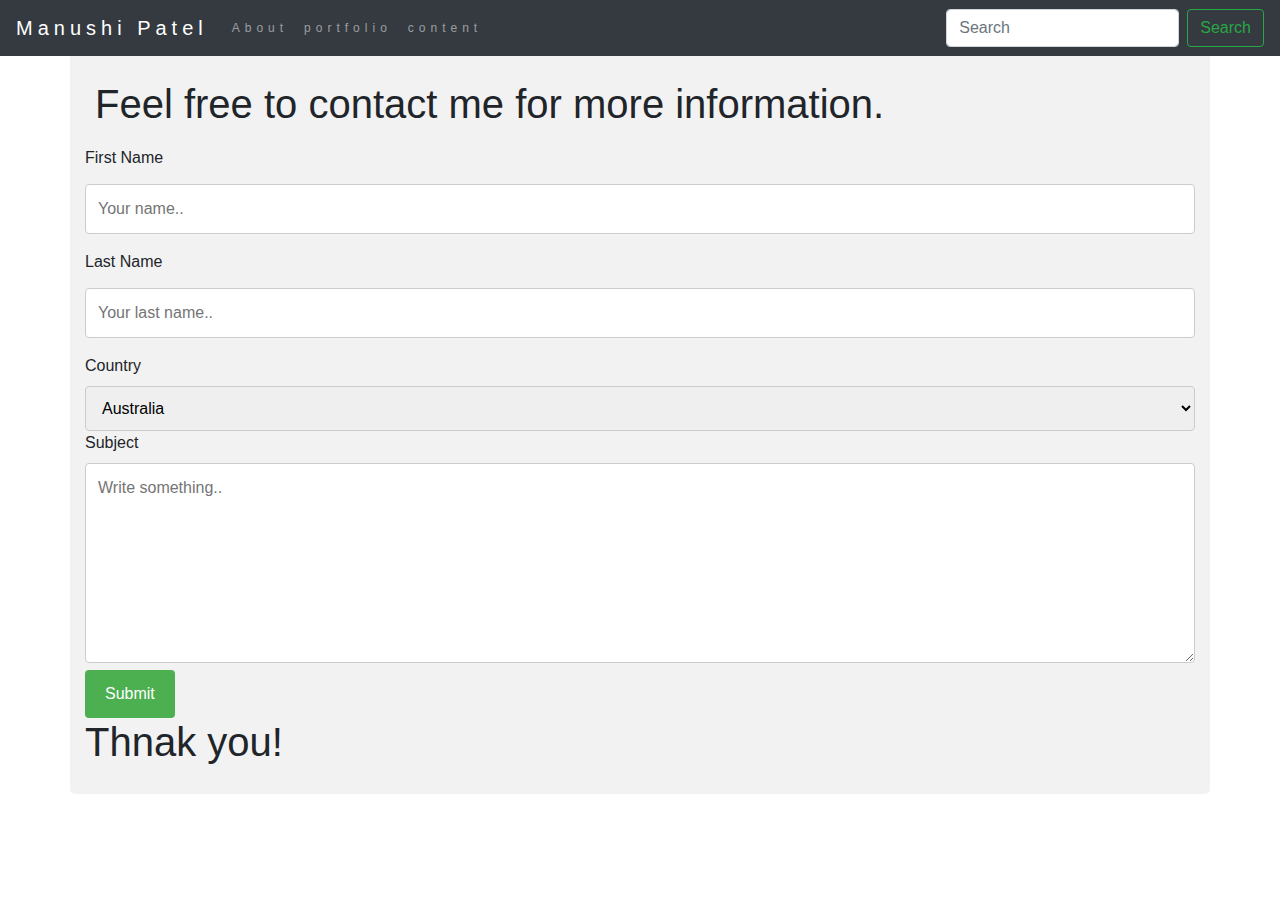
<file: contact.html>
<!DOCTYPE html>
<html lang="en">
<head>
    <meta charset="UTF-8">
    <meta name="viewport" content="width=device-width, initial-scale=1.0, shrink-to-fit=no">
    <meta http-equiv="X-UA-Compatible" content="ie=edge">
    <link rel="stylesheet" href="index.css"/>
    <link rel="stylesheet" href="portfolio.css"/>
    <link rel="stylesheet" href="contact.css"/>
    <link rel="stylesheet" href="https://stackpath.bootstrapcdn.com/bootstrap/4.4.1/css/bootstrap.min.css" integrity="sha384-Vkoo8x4CGsO3+Hhxv8T/Q5PaXtkKtu6ug5TOeNV6gBiFeWPGFN9MuhOf23Q9Ifjh" crossorigin="anonymous">
    <link rel="stylesheet" href="https://maxcdn.bootstrapcdn.com/font-awesome/4.7.0/css/font-awesome.min.css">
    <script src="https://code.jquery.com/jquery-3.4.1.slim.min.js" integrity="sha384-J6qa4849blE2+poT4WnyKhv5vZF5SrPo0iEjwBvKU7imGFAV0wwj1yYfoRSJoZ+n" crossorigin="anonymous"></script>
    <script src="https://cdn.jsdelivr.net/npm/popper.js@1.16.0/dist/umd/popper.min.js" integrity="sha384-Q6E9RHvbIyZFJoft+2mJbHaEWldlvI9IOYy5n3zV9zzTtmI3UksdQRVvoxMfooAo" crossorigin="anonymous"></script>
    <script src="https://stackpath.bootstrapcdn.com/bootstrap/4.4.1/js/bootstrap.min.js" integrity="sha384-wfSDF2E50Y2D1uUdj0O3uMBJnjuUD4Ih7YwaYd1iqfktj0Uod8GCExl3Og8ifwB6" crossorigin="anonymous"></script>
    <title>About</title>
</head>
<body data-spy="scroll" data-target=".navbar">

    <!-- Navbar -->
    <div id="Header">
        <nav class="navbar navbar-expand-sm navbar-dark bg-dark fixed-top">
           
            <a class="navbar-brand" href="#">Manushi Patel</a>
            <button class="navbar-toggler" type="button" data-toggle="collapse" data-target="#navbarSupportedContent" aria-controls="navbarSupportedContent" aria-expanded="false" aria-label="Toggle navigation">
            <span class="navbar-toggler-icon"></span>
            </button>
        
            <div class="collapse navbar-collapse" id="navbarSupportedContent">
            <ul class="navbar-nav mr-auto">
                <li class="nav-item">
                <a class="nav-link" href="index.html">About</a>
                </li>
                <li class="nav-item">
                <a class="nav-link" href="portfolio.html">portfolio</a>
                </li>
                <li class="nav-item">
                    <a class="nav-link" href="contact.html">content</a>
                </li>
            </ul>
            <form class="form-inline my-2 my-lg-0">
                <input class="form-control mr-sm-2" type="search" placeholder="Search" aria-label="Search">
                <button class="btn btn-outline-success my-2 my-sm-0" type="submit">Search</button>
            </form>
            </div>   
        </nav>
    </div>
 

 <!-- content -->
    <div class="container">
        <div class="head">
            <h1 class="find">Feel free to contact me for more information.</h1>
        </div>    
            <form action="action_page.php">
          
              <label for="fname">First Name</label>
              <input type="text" id="fname" name="firstname" placeholder="Your name..">
          
              <label for="lname">Last Name</label>
              <input type="text" id="lname" name="lastname" placeholder="Your last name..">
          
              <label for="country">Country</label>
              <select id="country" name="country">
                <option value="australia">Australia</option>
                <option value="canada">Canada</option>
                <option value="usa">USA</option>
              </select>
          
              <label for="subject">Subject</label>
              <textarea id="subject" name="subject" placeholder="Write something.." style="height:200px"></textarea>
          
              <input type="submit" value="Submit">
          
            </form>

            <footer>
                <h1>Thnak you!</h1>
            </footer>

    </div>
    </div>
</body>
</html>
</file>
<file: index.css>
* {
    box-sizing: border-box;
  }

  #Header a:hover 
  {
      color:white
  }
  .welcome{
    margin-top: 30px;
    padding: 10px;
  }


  /* .bg-img{
      background: url("assets/images/nature.lnk");
      background-size: 100%;
      background-repeat: no-repeat;
      min-height: 600px;
  } */

  #About{
    max-width: 1000px;
    margin: auto;
  }

  #AboutData{
    max-width: 1000px;
    margin: auto;
  }

  body {
      font: 20px Montserrat, sans-serif;
      line-height: 1.8;
      color: #f5f6f7;
    }
    p {font-size: 16px;}
    .margin {margin-bottom: 45px;}
  
    .container-fluid {
      padding-top: 70px;
      padding-bottom: 70px;
    }
    .navbar {
      padding-top: 15px;
      padding-bottom: 15px;
      border: 0;
      border-radius: 0;
      margin-bottom: 0;
      font-size: 12px;
      letter-spacing: 5px;
    }
    .navbar-nav  li a:hover {
      color: #1abc9c !important;
    }

    @media screen and (max-width: 900px) {
      .column {
      width: 50%;
      }
    }
    @media screen and (max-width: 600px) {
      .column {
      width: 100%;
      }
    } 
    @media screen and (max-width: 568px) {
      .column {
      width: 50%;
      }
    }
</file>
<file: portfolio.css>
* {
    box-sizing: border-box;
  }
  
  body {
    background-color: #f1f1f1;
    padding: 20px;
    font-family: Arial;
  }
   
  /* Center website */
  .main {
    max-width: 1000px;
    margin: auto;
  }
  
  h1 {
    font-size: 50px;
    word-break: break-all;
  }
  
  .row {
    margin: 8px -16px;
  }
  
  /* padding BETWEEN each column */
  .row,
  .row > .column {
    padding: 8px;
  }
  
  /* two equal columns that floats next to each other */
  .column {
    float: left;
    width: 50%;
  }
  
  /* Clears floats after rows */
  .row:after {
    content: "";
    display: table;
    clear: both;
  }
  
  /* Content */
  .content {
    background-color: white;
    padding: 10px;
  }
  
  
  @media screen and (max-width: 900px) {
    .column {
      width: 50%;
    }
  }
  
 
  @media screen and (max-width: 600px) {
    .column {
      width: 100%;
    }
  }

  @media screen and (max-width: 568px) {
    .column {
    width: 50%;
    }
  }
</file>
<file: contact.css>
/* Styling inputs with type="text"*/
input[type=text], select, textarea {
    width: 100%; /* Full width */
    padding: 12px; 
    border: 1px solid #ccc; 
    border-radius: 4px; /* Rounded borders */
    box-sizing: border-box; 
    margin-top: 6px; 
    margin-bottom: 16px; 
    resize: vertical /* Allows the user to vertically resize the textarea (not horizontally) */
  }
  
  /* Styling the submit button*/
  input[type=submit] {
    background-color: #4CAF50;
    color: white;
    padding: 12px 20px;
    border: none;
    border-radius: 4px;
    cursor: pointer;
  }

  .head{
    margin-top: 30px;
    padding: 10px;
  }
  
  /* When moving the mouse over the submit button, added a darker green color */
  input[type=submit]:hover {
    background-color: #45a049;
  }
  
  /* background color and padding to the form*/
  .container {
    border-radius: 5px;
    background-color: #f2f2f2;
    padding: 20px;
  }
</file>
